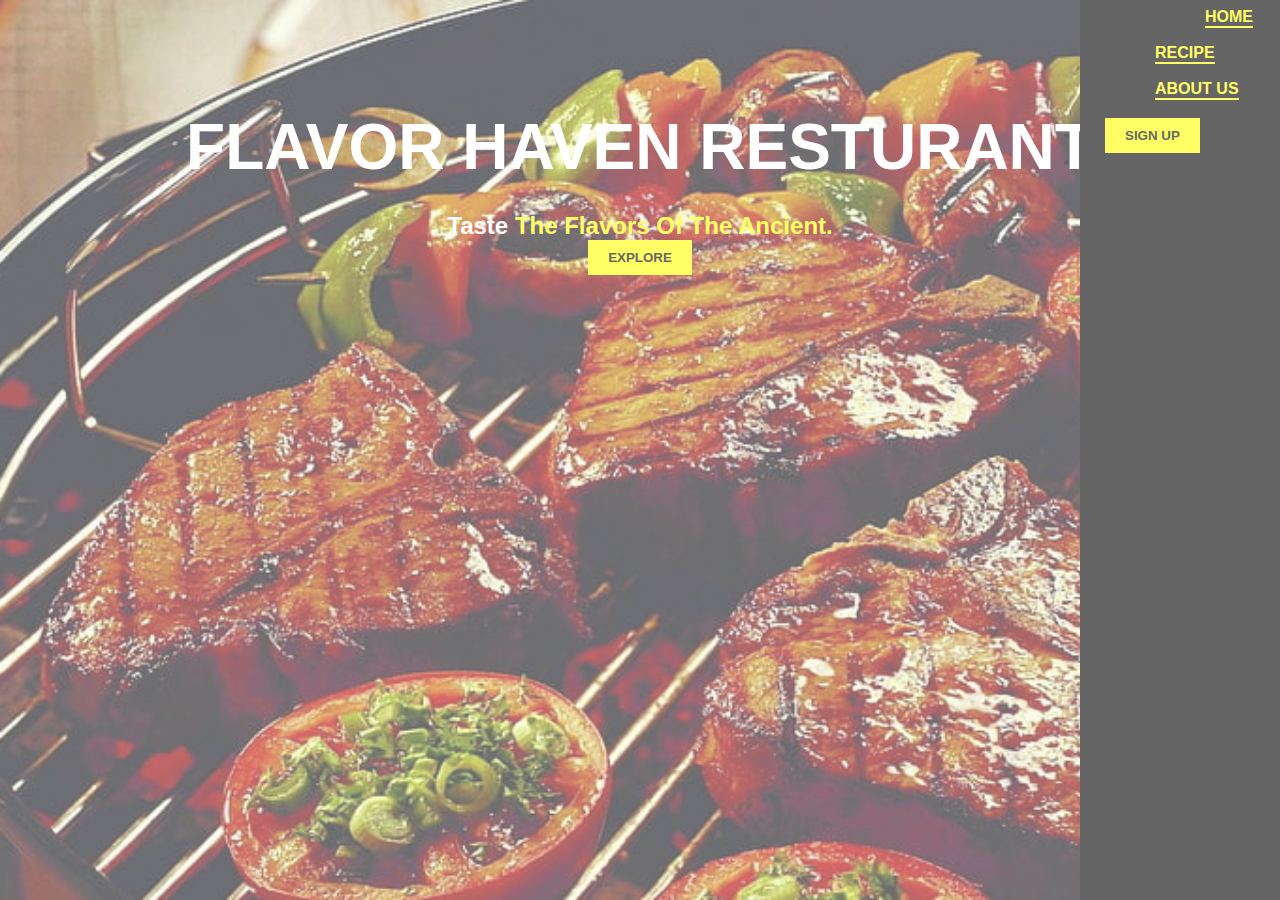
<file: index.html>
<!DOCTYPE html>
<html lang="en">
<head>
    <title>Flavor Haven</title>
    <meta charset="UTF-8">
    <meta http-equiv="X-UA-Compatible" content="IE=edge">
    <meta name="viewport" content="width=device-width, initial-scale=1.0">
    <link rel="stylesheet" href="sytle.css">

</head>
<body>
    <div class="hero">
    <div class="nav-bar">
        <div class="nav-links">
            <ul>
                <li><a href="index.html"><li>HOME</li></a>
                <li><a href="Recipe.html"><li>RECIPE</li></a>
                <li><a href="About.html"><li>ABOUT US</li></a>
            </ul>
            <li><a href="sign.html"><button type="button" class="btn">SIGN UP</button><li></a>
        </div>
        <div class="banner-title">
            <h1>FLAVOR HAVEN RESTURANT</h1><br>
            <h2>Taste <span>The Flavors Of The Ancient.</span></h2>
            <a href="sign.html"><button type="button" class="btn">EXPLORE</button></a>
        </div>
    </div>
    </div>
</body>
</html>
</file>
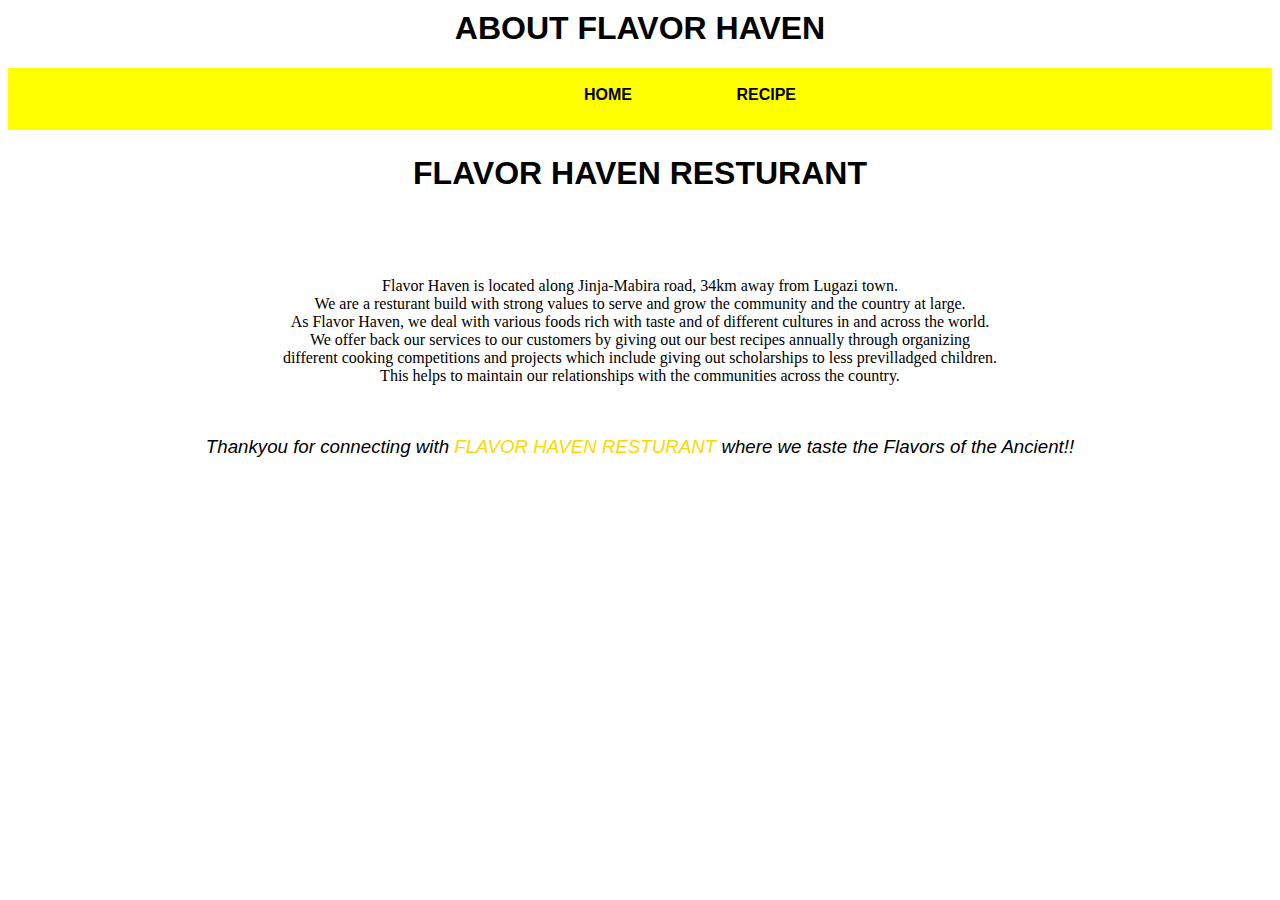
<file: About.html>
<!DOCTYPE html>
<html lang="en">
<head>
    <meta charset="UTF-8">
    <meta http-equiv="X-UA-Compatible" content="IE=edge">
    <meta name="viewport" content="width=device-width, initial-scale=1.0">
    <title>About Us</title>
    <link rel="stylesheet" href="about.css">
</head>
<body>
    <h1>ABOUT FLAVOR HAVEN</h1>
    <div class="nav">
        <ul>
            <li><a href="index.html"><li>HOME</li></a>
            <li><a href="Recipe.html"><li>RECIPE</li></a>
        </ul>
    </div>
    <div class="banner-title">
        <h1>FLAVOR HAVEN RESTURANT</h1><br>
        <h2>Flavor Haven is located along Jinja-Mabira road, 34km away from Lugazi town.<br>
            We are a resturant build with strong values to serve
             and grow the community and the country at large.<br>
            As Flavor Haven, we deal with various foods rich with taste
             and of different cultures in and across the world.<br>
            We offer back our services to our customers by giving out 
            our best recipes annually through organizing <br>different cooking competitions
             and projects which include giving out scholarships 
             to less previlladged children. <br> This helps to maintain our 
             relationships with the communities across the country.<br><br>
             <h3>Thankyou for connecting with<span> FLAVOR HAVEN RESTURANT </span>
             where we taste the Flavors of the Ancient!!</span></h3> 
        </h2>
    </div>
</body>
</html>
</file>
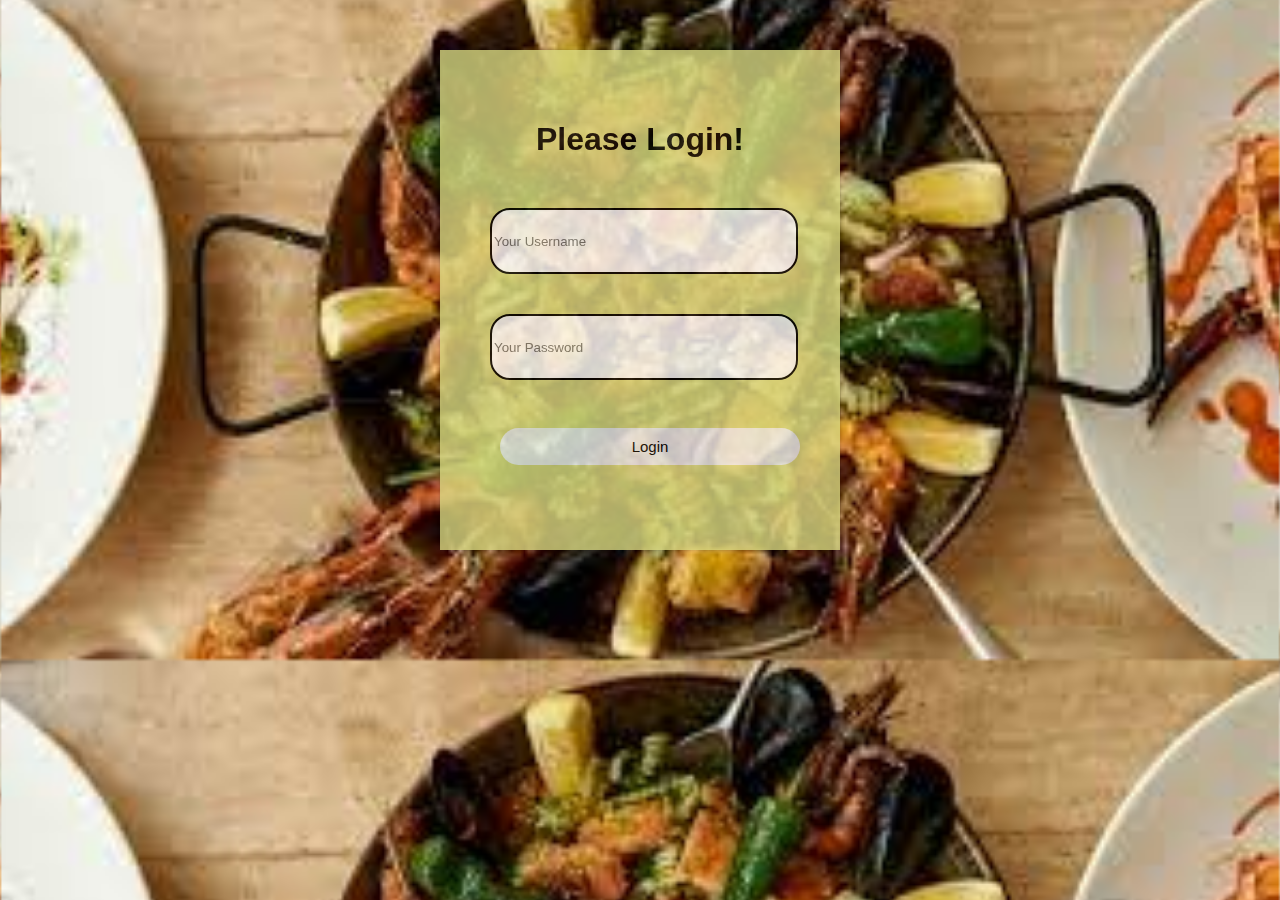
<file: login.html>
<!DOCTYPE html>
<html lang="en">
<head>
    <meta charset="UTF-8">
    <meta http-equiv="X-UA-Compatible" content="IE=edge">
    <meta name="viewport" content="width=device-width, initial-scale=1.0">
    <title>Login</title>
    <link rel="stylesheet" href="login.css">

</head>
<body>
    <div class="sign-up-form">
        <h1>Please Login!</h1>
        <form>
            <input type="username" class="input-box" placeholder="Your Username">
            <input type="password" class="input-box" placeholder="Your Password"><br><br>
            <a href="Recipe.html"><button type="button" class="Login-btn">Login</button></a>
        </form>
       </div>
</body>
</html>
</file>
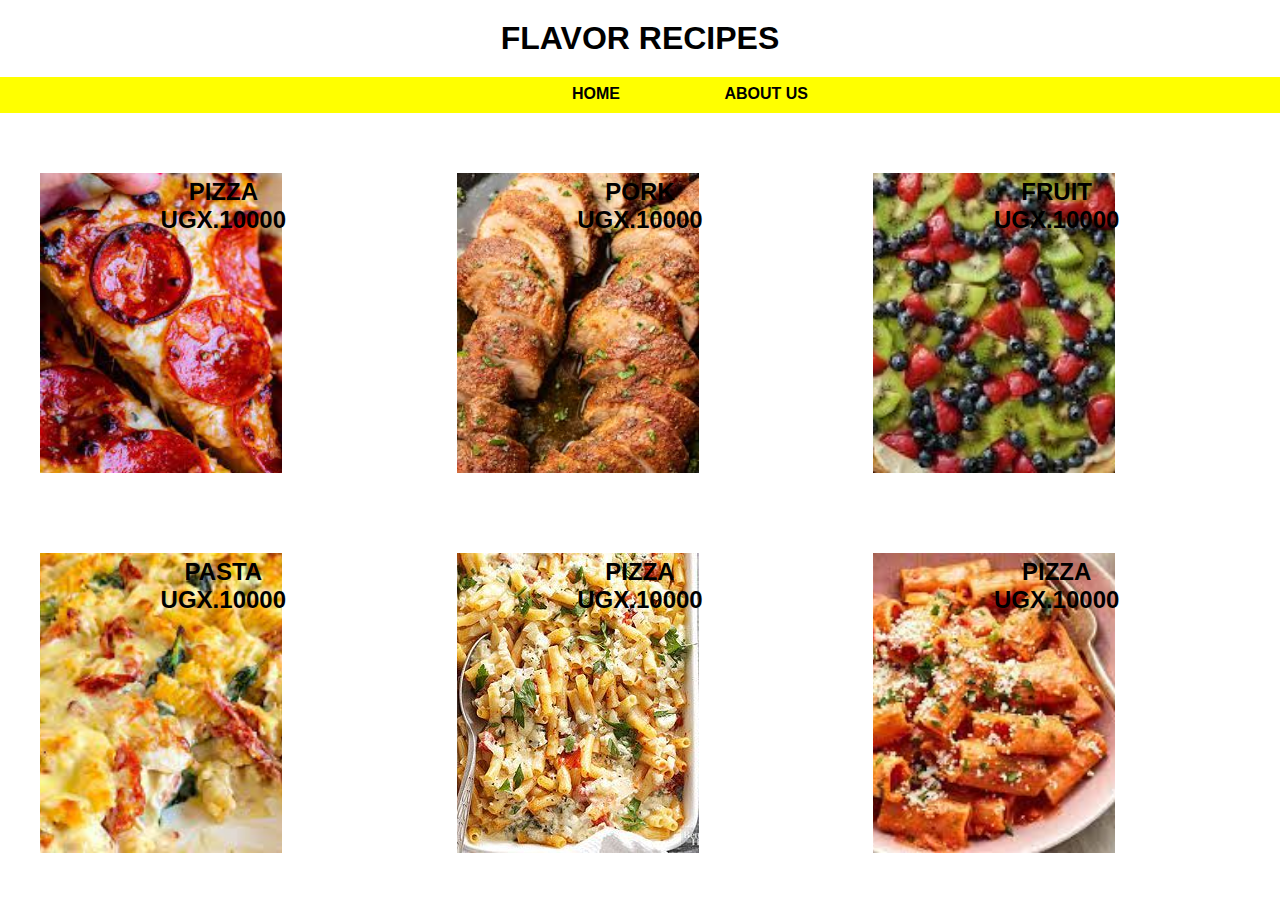
<file: Recipe.html>
<!DOCTYPE html>
<html lang="en">
<head>
    <meta charset="UTF-8">
    <meta http-equiv="X-UA-Compatible" content="IE=edge">
    <meta name="viewport" content="width=device-width, initial-scale=1.0">
    <title>Recipe</title>
    <link rel="stylesheet" href="sytlerecipe.css">
</head>
<body>
    <h1>FLAVOR RECIPES</h1>
    <div class="nav">
        <ul>
            <li><a href="index.html"><li>HOME</li></a>
            <li><a href="About.html"><li>ABOUT US</li></a>
        </ul>
    </div>
    <section class="items">
        <div class="items">
            <img src="piza recipe.jpeg">
            <h2>PIZZA  <br> UGX.10000</h2>
        </div>
        <div class="items">
            <img src="pork recipe.jpeg">
            <h2>PORK  <br> UGX.10000</h2>
        </div>
        <div class="items">
            <img src="Easy fruit pizza recipe.jpeg">
                <h2>FRUIT  <br> UGX.10000</h2>
            </div>
        <div class="items">
            <img src="pasta recipe.jpeg">
            <h2>PASTA <br> UGX.10000</h2>
        </div>
        <div class="items">
            <img src="baked ziti with three cheese.jpg">
            <h2>PIZZA  <br> UGX.10000</h2>
        </div>
        <div class="items">
            <img src="Creamy Tomato Rigatoni recipe.jpeg">
            <h2>PIZZA  <br> UGX.10000</h2>
        </div>
    </section>
</body>
</html>
</file>
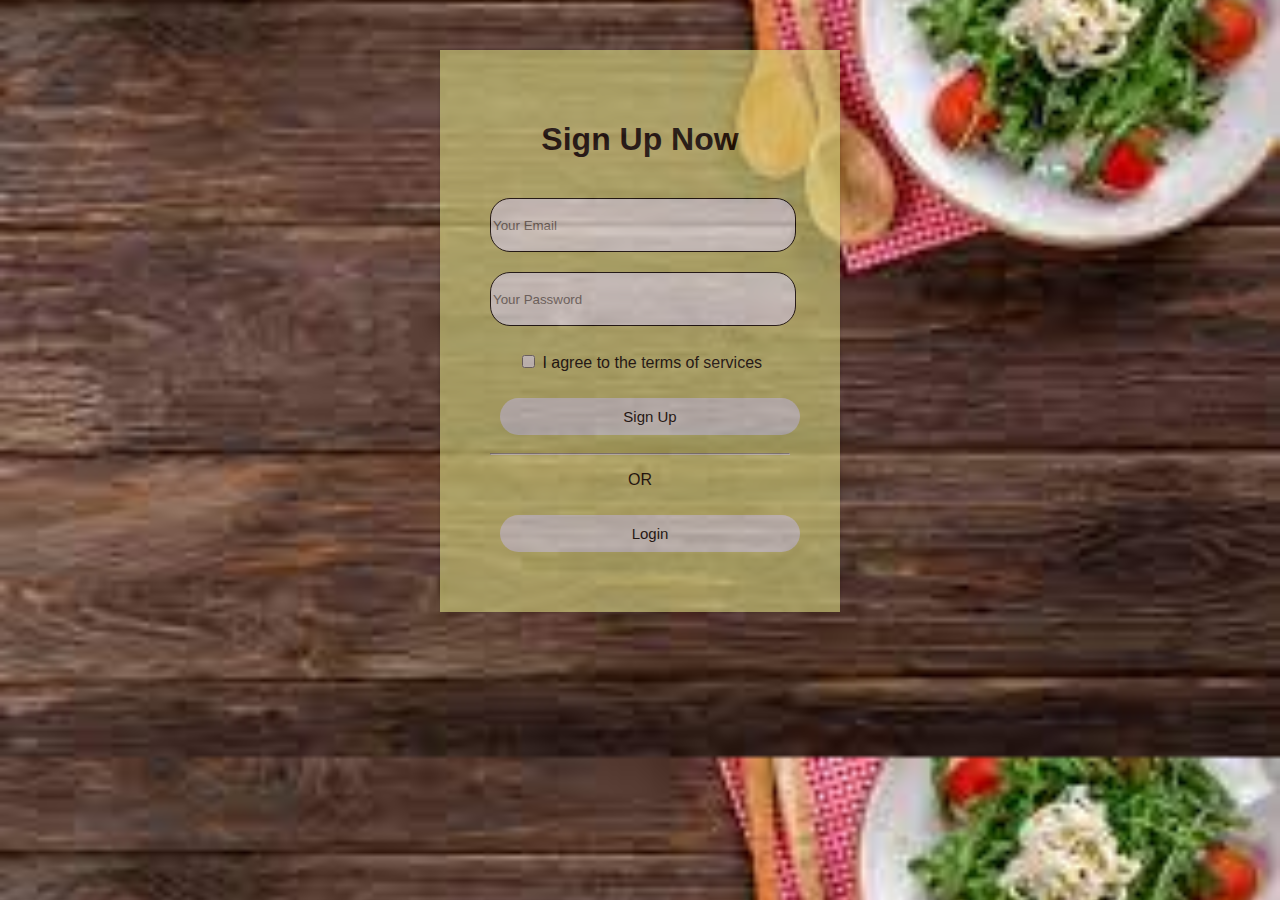
<file: sign.html>
<!DOCTYPE html>
<html lang="en">
<head>
    <meta charset="UTF-8">
    <meta http-equiv="X-UA-Compatible" content="IE=edge">
    <meta name="viewport" content="width=device-width, initial-scale=1.0">
    <title>Sign Up Form</title>
    <link rel="stylesheet" href="sign.css">
</head>
<body>
   <div class="sign-up-form">
    <h1>Sign Up Now</h1>
    <form>
        <input type="email" class="input-box" placeholder="Your Email">
        <input type="password" class="input-box" placeholder="Your Password">
        <p><span><input type="checkbox"></span> I agree to the terms of services</p>
        <a href="login.html"><button type="button" class="Signup-btn">Sign Up</button></a>
        <hr>
        <p class="or">OR</p>
        <a href="login.html"><button type="button" class="Signup-btn">Login</button></a>
    </form>
   </div> 
</body>
</html>
</file>
<file: sytle.css>
*{
    margin: 0;
    padding: 0;
    font-family: sans-serif;
}
.hero{
    height: 100vh;
    background-image: url("f1.jpg");
    background-position: center;
    background-size: cover;
    overflow-x: hidden;
    position: relative;
    opacity: 0.6;
}
.nav-links{
    flex: 1;
}
.nav-links ul{
    margin-left: 50px;
    display: inline;
}
.nav-links ul li{
    display: inline-block;
    padding: 8px 25px;
}
.nav-links ul a{
    color: yellow;
    text-decoration: none;
    font-weight: 900;
}
.nav-links ul li::after{
    content: '';
    width: 100%;
    height: 2px;
    background: yellow;
    display: block;
    margin: auto;
    transition: 5s;
}
.nav-links ul li:hover::after{
    width: 100%;
}
.btn{
    padding: 10px 20px;
    border: 0;
    background: yellow;
    font-weight: bold;
    cursor: pointer;
}
.nav-links .btn{
    float: right;
}
.banner-title{
    margin: 100px 100px;
    color: #fff;
    text-align: center;
}
.banner-title h1{
    font-size: 64px;
    margin-bottom: 10px;
    
}
.banner-title h2{
    font: size 50px;
    font-family: sans-serif;
}
.banner-title h2 span{
    color: yellow;
}
.nav-bar{
    padding: 10px 30px;
}
.nav-links{
    height: 100vh;
    width: 200px;
    background: #000;
    top: 0;
    right: 0;
    position:absolute;
    text-align: left;
    z-index: 2;
}
.nav-links ul a{
    display: block;
}
.nav-links .btn{
    float: none;
    margin-left: 25px;
    margin-top: 10px;
}
</file>
<file: about.css>
*{
    margin-top: 5px;
    padding: 0;
    font-family: sans-serif;
    box-sizing: border-box;
    text-align: center;
    
}
.banner-title h1{
    text-align: center;
    color: black;
    padding: 20px;
}
.banner-title h2{
    text-align: center;
    color: black;
    padding: 20px;
    font-size: medium; 
    font-weight: lighter;
    font-family: Verdana,Tahoma;
}
.banner-title h3{
    font-style: italic;
    font-weight: lighter;
}
.banner-title h3 span{
    color: gold;
    font-weight: bolder;

}
.nav{
    flex: 1;
    background-color: yellow;
    display: grid;
    place-items: center;
}
.nav ul{
    margin-left: 50px;
    display: inline;
}
.nav ul li{
    display: inline-block;
    padding: 8px 25px;
}
.nav ul a{
    color: black;
    text-decoration: none;
    font-weight: 900;
    transition: 0.2s ease-in;
    
}
.nav ul li::after{
    content: '';
    width: 100%;
    height: 2px;
    background: yellow;
    display: block;
    margin: auto;
    
}
.nav ul li:hover::after{
    background-color: black;
    width: 100%;
    transition: 2s;
}
</file>
<file: login.css>
body
{
    margin: 0;
    padding: 0;
    font-family: sans-serif;
    background-image: url("food2.jpeg");
    background-size: cover;
    background-position: center;
}
.sign-up-form
{
    width: 300px;
    height: 400px;
    box-shadow: 0 0 3px 0 rgba(0, 0, 0, 0.3);
    background: rgb(217, 217, 129);
    opacity: 0.8;
    padding: 50px;
    margin: 8% auto 0;
    text-align: center;
    margin-bottom: 50px;
    margin-top: 50px;
}
.sign-up-form h1{
    color: black;
    margin-bottom: 30px;
}
.input-box{
    border-radius: 20px;
    height: 60px;
    margin: 20px 0;
    width: 100%;
    border: 2px solid;
    outline: none;
}
button{
    color: black;
    width: 100%;
    padding: 10px;
    border-radius: 20px;
    font-size: 15px;
    margin: 10px;
    border: none

}
</file>
<file: sytlerecipe.css>
*{
    margin: 0;
    padding: 0;
    font-family: sans-serif;
    box-sizing: border-box;
}
h1{
    text-align: center;
    color: black;
    padding: 20px;
}
.nav{
    flex: 1;
    background-color: yellow;
    display: grid;
    place-items: center;
}
.nav ul{
    margin-left: 50px;
    display: inline;
}
.nav ul li{
    display: inline-block;
    padding: 8px 25px;
}
.nav ul a{
    color: black;
    text-decoration: none;
    font-weight: 900;
    transition: 0.2s ease-in;
    
}
.nav ul li::after{
    content: '';
    width: 100%;
    height: 2px;
    background: yellow;
    display: block;
    margin: auto;
    
}
.nav ul li:hover::after{
    background-color: black;
    width: 100%;
    transition: 2s;
}
.items{
    display: grid;
    grid-template-columns: repeat(3, 1fr);
    padding: 30px 20px;
    grid-column-gap: 10px ;
    grid-row-gap: 20px;
}
.items img{
    width: 300%;
    height: 300px;
    object-fit: cover;
    cursor: pointer;
    transition: 0.2s ease;
}
.items img :hover{
    transform: scale(1.04);
}
.items h2{
    padding: 5px;
    text-align: center;

}
.items h2{
    padding: 5px 30px;
    border: none;
    outline: none;
    color: black;
}
@media screen and (max-width: 1000px){
    .items{
        grid-template-columns: repeat(2, 1fr);
    }
}
</file>
<file: sign.css>
body
{
    margin: 0;
    padding: 0;
    font-family: sans-serif;
    background-image: url("Bk1.jpeg");
    background-size: cover;
    background-position: center;
}
.sign-up-form
{
    width: 300px;
    box-shadow: 0 0 3px 0 rgba(0, 0, 0, 0.3);
    background: rgb(217, 217, 129);
    opacity: 0.6;
    padding: 50px;
    margin: 8% auto 0;
    text-align: center;
    margin-bottom: 50px;
    margin-top: 50px;
}
.sign-up-form h1{
    color: black;
    margin-bottom: 30px;
}
.input-box{
    border-radius: 20px;
    height: 50px;
    margin: 10px 0;
    width: 100%;
    border: 1px solid;
    outline: none;
}

button{
    color: black;
    width: 100%;
    padding: 10px;
    border-radius: 30px;
    font-size: 15px;
    margin: 10px;
    border: none

}
</file>
